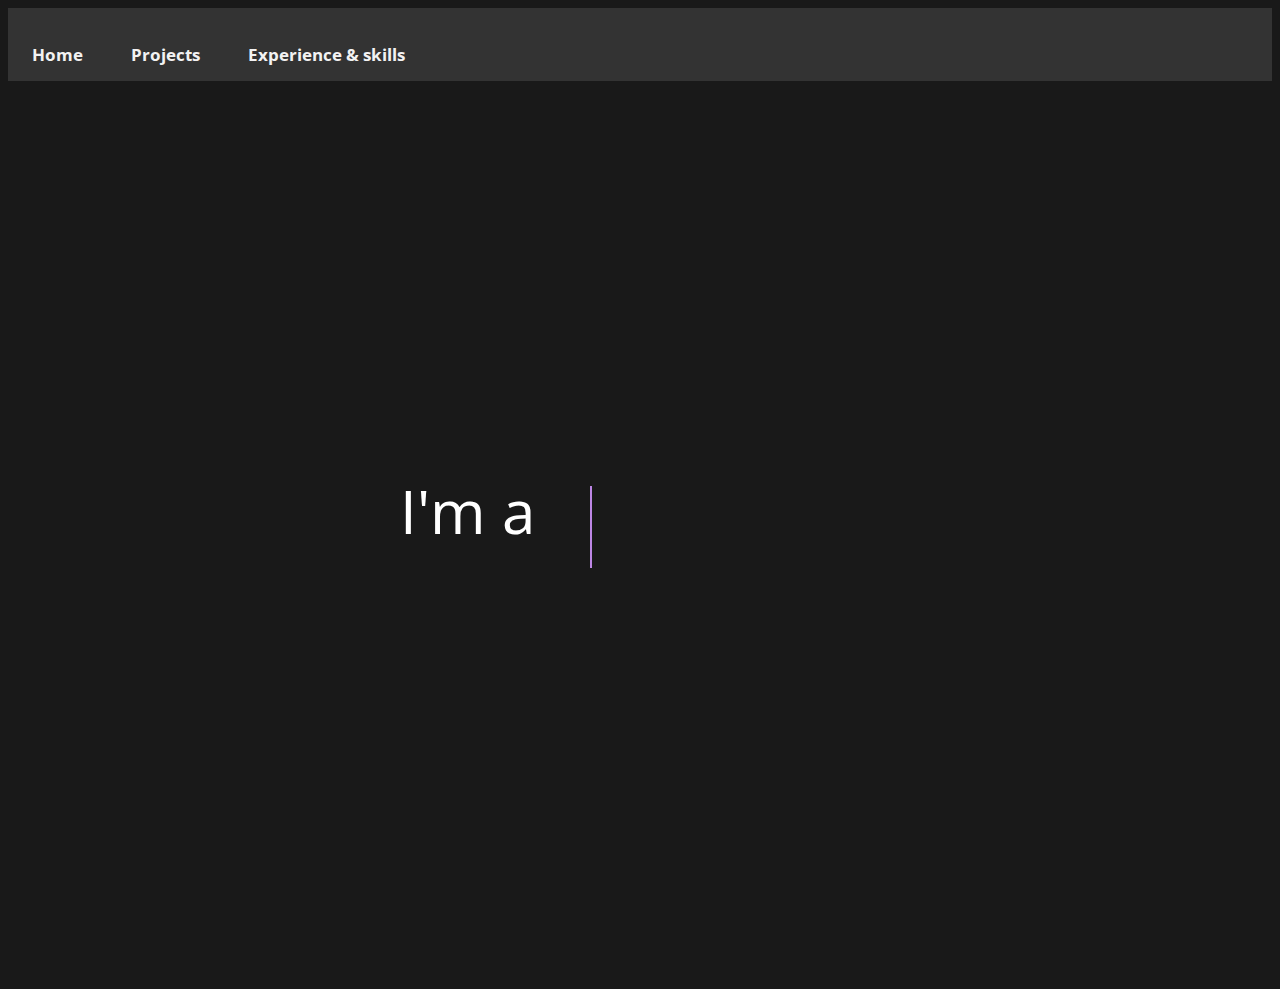
<file: index.html>
<!DOCTYPE html>
<html>

<head>
    <meta charset="UTF-8" />
    <meta name="Description" content="Aqui va la descripción" />
    <meta name="Author" content="Quién es el autor?" />

    <meta name="viewport" content="width=device-width, initial-scale=1.0" />

    <title>Home / Paty Lopez</title>
    <link rel="icon" type="image/png" href="favicon.png" size="96 * 96" />
    <link rel="stylesheet" href="css/styles.css" />
    <link rel="stylesheet" href="css/experience.css" />
    <link rel="preconnect" href="https://fonts.googleapis.com">
    <link rel="preconnect" href="https://fonts.gstatic.com" crossorigin>
    <link href="https://fonts.googleapis.com/css2?family=Open+Sans:wght@300;700&display=swap" rel="stylesheet">
</head>

<body class="background">
    <main>
        <nav class="nav-bar">
            <h2><a href="index.html">Home</a></h2>
            <h2><a href="projects.html">Projects</a></h2>
            <h2><a href="experience.html">Experience & skills</a></h2>
            <!-- <h2><a href="contact.html">Contact</a></h2> -->
            <!-- <h2><a href="education.html">Education</a></h2> -->
        </nav>

        <div class="home-container">
            <div class="wrapper">
                <div class="static-txt">I'm a</div>
                <ul class="dynamic-txts">
                    <li><span>Woman</span></li>
                    <li><span>Developer</span></li>
                    <li><span>Bug fixer</span></li>
                    <li><span>Creative</span></li>
                </ul>
            </div>
        </div>

    </main>
    <footer></footer>
</body>

</html>
</file>
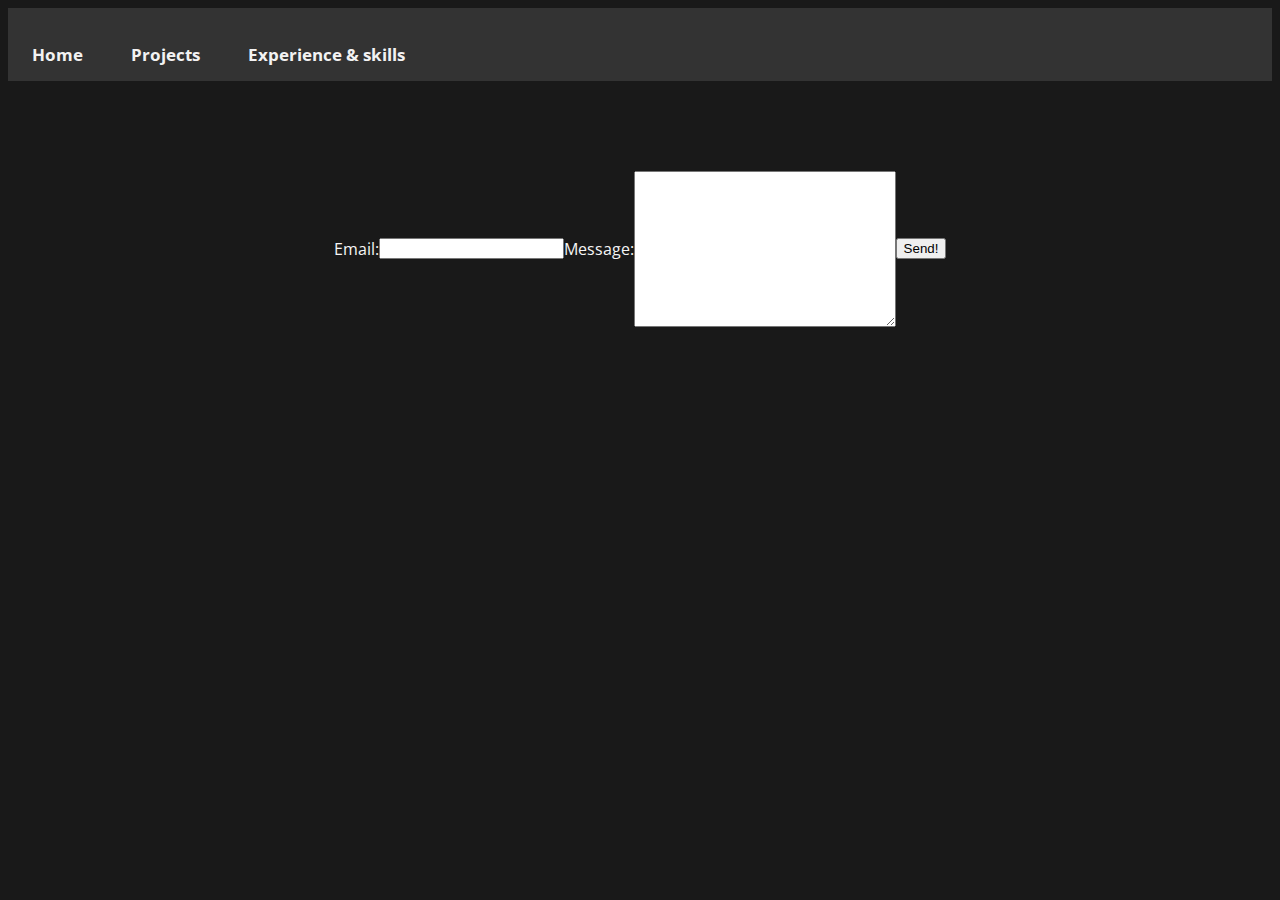
<file: contact.html>
<!DOCTYPE html>
<html>

<head>
    <meta charset="UTF-8" />
    <meta name="Description" content="Aqui va la descripción" />
    <meta name="Author" content="Quién es el autor?" />

    <meta name="viewport" content="width=device-width, initial-scale=1.0" />

    <title>Contact / Paty Lopez</title>
    <link rel="icon" type="image/png" href="favicon.png" size="96 * 96" />
    <link rel="stylesheet" href="css/styles.css" />
    <link rel="preconnect" href="https://fonts.googleapis.com">
    <link rel="preconnect" href="https://fonts.gstatic.com" crossorigin>
    <link href="https://fonts.googleapis.com/css2?family=Open+Sans:wght@300;700&display=swap" rel="stylesheet">
</head>

<body class="background">
    <center></center>
    <main>
        <nav class="nav-bar">
            <h2><a href="index.html">Home</a></h2>
            <h2><a href="projects.html">Projects</a></h2>
            <h2><a href="experience.html">Experience & skills</a></h2>
            <!-- <h2><a href="contact.html">Contact</a></h2> -->
            <!-- <h2><a href="education.html">Education</a></h2> -->
        </nav>

        <div class="contact-container">

            <label for="email">Email: </label><br>
            <br><input id="email" type="email" />

            <label for="email-message">Message: </label>
            <textarea name="email-message" id="message" cols="30" rows="10"></textarea>

            <button>Send!</button>
        </div>
    </main>
</body>

</html>
</file>
<file: css/styles.css>
:root {
    --main-bg-color: rgb(25, 25, 25);
    --lavender-color: rgb(189, 134, 229);
    --gray-color: rgb(168, 168, 168);
}

.titles {
    font-size: 80px;
    font-family: 'Patrick Hand', cursive;
}

.background {
    font-family: "Open Sans", sans-serif;
    color: whitesmoke;
    background-color: var(--main-bg-color);
}

.nav-bar {
    font-family: "Open Sans", sans-serif;
    color: whitesmoke;
    background-color: #333;
    overflow: hidden;
}

.nav-bar a {
    float: left;
    color: #f2f2f2;
    text-align: center;
    padding: 15px 24px;
    text-decoration: none;
    font-size: 17px;
}

.nav-bar a:hover {
    background-color: #ddd;
    color: black;
}

.nav-bar a.active {
    background-color: #04AA6D;
    color: white;
}

.button-table {
    height: 160px;
}

.button-table h2 {
    font-size: 3vh;
    text-align: left;
}

.button-image {
    background-color: white;
    border-radius: 10px;
}

.button-image:hover {
    background-color: gray;
}

.button-image img {
    width: 20px;
    height: 20px;
}

.card {
    box-shadow: 0 4px 8px 0 rgba(0, 0, 0, 0.2);
    transition: 0.3s;
}

.card:hover {
    box-shadow: 0 8px 16px 0 rgba(0, 0, 0, 0.2);
}

.skills-table {
    width: 80%;
    height: 100px;
    text-align: center;
}

.container {
    position: relative;
    width: 100%;
    height: 70vh;
    display: flex;
    justify-content: center;
    align-items: center;
    flex-wrap: wrap;
    padding: 30px;
}

.container .skill-card {
    position: relative;
    width: 150px;
    height: 200px;
    background: var(--lavender-color);
    border-radius: 5px;
    margin: 30px 10px;
    padding: 20px 15px;
    display: flex;
    flex-direction: column;
    box-shadow: 0 5px 200px rgba(0, 0, 0, 0.5);
    transition: 0.3s ease-in-out;
}

.container .skill-card:hover {
    height: 300px;
}

.container .skill-card .img-card {
    position: relative;
    background: var(--gray-color);
    max-width: 300px;
    height: 200px;
    top: -40px;
    z-index: 1;
    border-radius: 5px;
    box-shadow: 0 5px 20px rgba(0, 0, 0, 0.2);
}

.container .skill-card .img-card img {
    width: 100px;
    height: 100px;
    border-radius: 5px;
    margin-top: 50px;
}

.container .skill-card .content {
    position: relative;
    margin-top: -100px;
    padding: 10px 15px;
    text-align: center;
    color: #111;
    visibility: hidden;
    opacity: 0;
    transition: 0.3s ease-in-out;
}

.container .skill-card:hover .content {
    visibility: visible;
    opacity: 1;
    margin-top: -40px;
    transition-delay: 0.2s;
}

.skills-container {
    margin: 0;
    padding: 0;
    box-sizing: border-box;
    color: #111;
    display: grid;
    height: 100%;
    place-items: center;
}

::selection {
    color: #fff;
    background: #6665ee;
}

.skill-bars {
    padding: 25px 30px;
    width: 600px;
    background: #fff;
    box-shadow: 5px 5px 20px rgba(0, 0, 0, 0.2);
    border-radius: 10px;
}

.skill-bars .bar {
    margin: 20px 0;
}

.skill-bars .bar:first-child {
    margin-top: 0px;
}

.skill-bars .bar .info {
    margin-bottom: 5px;
}

.skill-bars .bar .info span {
    font-weight: 500;
    font-size: 17px;
    opacity: 0;
    animation: showText 0.5s 1s linear forwards;
}

@keyframes showText {
    100% {
        opacity: 1;
    }
}

.skill-bars .bar .progress-line {
    height: 10px;
    width: 100%;
    background: #f0f0f0;
    position: relative;
    transform: scaleX(0);
    transform-origin: left;
    border-radius: 10px;
    box-shadow: inset 0 1px 1px rgba(0, 0, 0, 0.05), 0 1px rgba(255, 255, 255, 0.8);
    animation: animate 1s cubic-bezier(1, 0, 0.5, 1) forwards;
}

@keyframes animate {
    100% {
        transform: scaleX(1);
    }
}

.bar .progress-line span {
    height: 100%;
    position: absolute;
    border-radius: 10px;
    transform: scaleX(0);
    transform-origin: left;
    background: var(--lavender-color);
    animation: animate 1s 1s cubic-bezier(1, 0, 0.5, 1) forwards;
}

.bar .progress-line.go span {
    width: 70%;
}

.bar .progress-line.py span {
    width: 40%;
}

.bar .progress-line.js span {
    width: 75%;
}

.bar .progress-line.jv span {
    width: 40%;
}

.bar .progress-line.cpp span {
    width: 80%;
}

.bar .progress-line.c span {
    width: 50%;
}

.progress-line span::before {
    position: absolute;
    content: "";
    top: -10px;
    right: 0;
    height: 0;
    width: 0;
    border: 7px solid transparent;
    border-bottom-width: 0px;
    border-right-width: 0px;
    border-top-color: #000;
    opacity: 0;
    animation: showText2 0.5s 1.5s linear forwards;
}

.progress-line span::after {
    position: absolute;
    top: -28px;
    right: 0;
    font-weight: 500;
    background: #000;
    color: #fff;
    padding: 1px 8px;
    font-size: 12px;
    border-radius: 3px;
    opacity: 0;
    animation: showText2 0.5s 1.5s linear forwards;
}

@keyframes showText2 {
    100% {
        opacity: 1;
    }
}

.progress-line.go span::after {
    content: "70%";
}

.progress-line.py span::after {
    content: "40%";
}

.progress-line.js span::after {
    content: "75%";
}

.progress-line.jv span::after {
    content: "40%";
}

.progress-line.cpp span::after {
    content: "80%";
}

.progress-line.c span::after {
    content: "70%";
}

.resume-container {
    padding: 0;
    margin: 0;
    box-sizing: border-box;
    display: flex;
    justify-content: center;
    align-items: center;
    height: 30vh;
    flex-direction: column;
}

.resume-container p {
    font-size: 5vh;
    font-family: 'Patrick Hand', cursive;
}

.resume-container a {
    display: block;
    background-color: var(--lavender-color);
    color: #fff;
    padding: 15px;
    cursor: pointer;
    text-decoration: none;
    width: 250px;
    text-align: center;
    border-radius: 30px;
    font-size: 20px;
}

.resume-container a:hover {
    background-color: rgb(87, 209, 209);
    transform: scale(0.95);
}

footer {
    background-color: gray;
    width: 100%;
    height: 100%;
}

.contact-container {
    justify-content: center;
    align-items: center;
    display: flex;
    margin-top: 10vh;
}


/* .contact-container label {

} */
</file>
<file: css/experience.css>
:root {
    --main-bg-color: rgb(25, 25, 25);
    --lavender-color: rgb(189, 134, 229);
    --gray-color: rgb(168, 168, 168);
    --blue-color: rgb(87, 209, 209);
}

.experience-container {
    color: whitesmoke;
    padding: 5vh;
    width: 50%;
    margin: 0;
    padding: 0;
    box-sizing: border-box;
    color: #111;
    display: grid;
    height: 100%;
    place-items: center;
}

.experience-card {
    color: whitesmoke;
    padding: 25px 30px;
    width: 500px;
    height: 200px;
    background: rgba(136, 133, 133, 0.219);
    box-shadow: 10px 10px 20px rgba(64, 64, 64, 0.2);
    border-radius: 10px;
}

.experience-card .title-job {
    color: var(--blue-color);
    font-weight: 500;
    font-size: 21px;
}

.experience-card .company {
    font-size: 14px;
}

.experience-card .location {
    font-size: 12px;
    font-weight: 900;
    color: rgba(255, 255, 255, 0.5)
}

.experience-container .info {
    padding: 3vh;
}

.btn {
    background-color: var(--lavender-color);
    border: none;
    color: white;
    padding: 12px 30px;
    cursor: pointer;
    font-size: 20px;
    border-radius: 5px;
}

.btn:hover {
    background-color: var(--blue-color);
    transform: scale(0.95);
}

.wrapper {
    display: flex;
}

.wrapper .static-txt {
    color: #fff;
    font-size: 60px;
    font-weight: 400;
}

.wrapper .dynamic-txts {
    margin-left: 15px;
    height: 90px;
    line-height: 90px;
    overflow: hidden;
}

.dynamic-txts li {
    list-style: none;
    color: var(--lavender-color);
    font-size: 60px;
    font-weight: 500;
    position: relative;
    top: 0;
    animation: slide 12s steps(4) infinite;
}

@keyframes slide {
    100% {
        top: -360px;
    }
}

.dynamic-txts li span {
    position: relative;
    margin: 5px 0;
    line-height: 90px;
}

.dynamic-txts li span::after {
    content: "";
    position: absolute;
    left: 0;
    height: 100%;
    width: 100%;
    background: var(--main-bg-color);
    border-left: 2px solid var(--lavender-color);
    animation: typing 3s steps(10) infinite;
}

@keyframes typing {
    40%,
    60% {
        left: calc(100% + 30px);
    }
    100% {
        left: 0;
    }
}

.home-container {
    margin: 0;
    padding: 0;
    box-sizing: border-box;
    display: flex;
    align-items: center;
    justify-content: center;
    min-height: 100vh;
    background: var(--main-bg-color);
}
</file>
